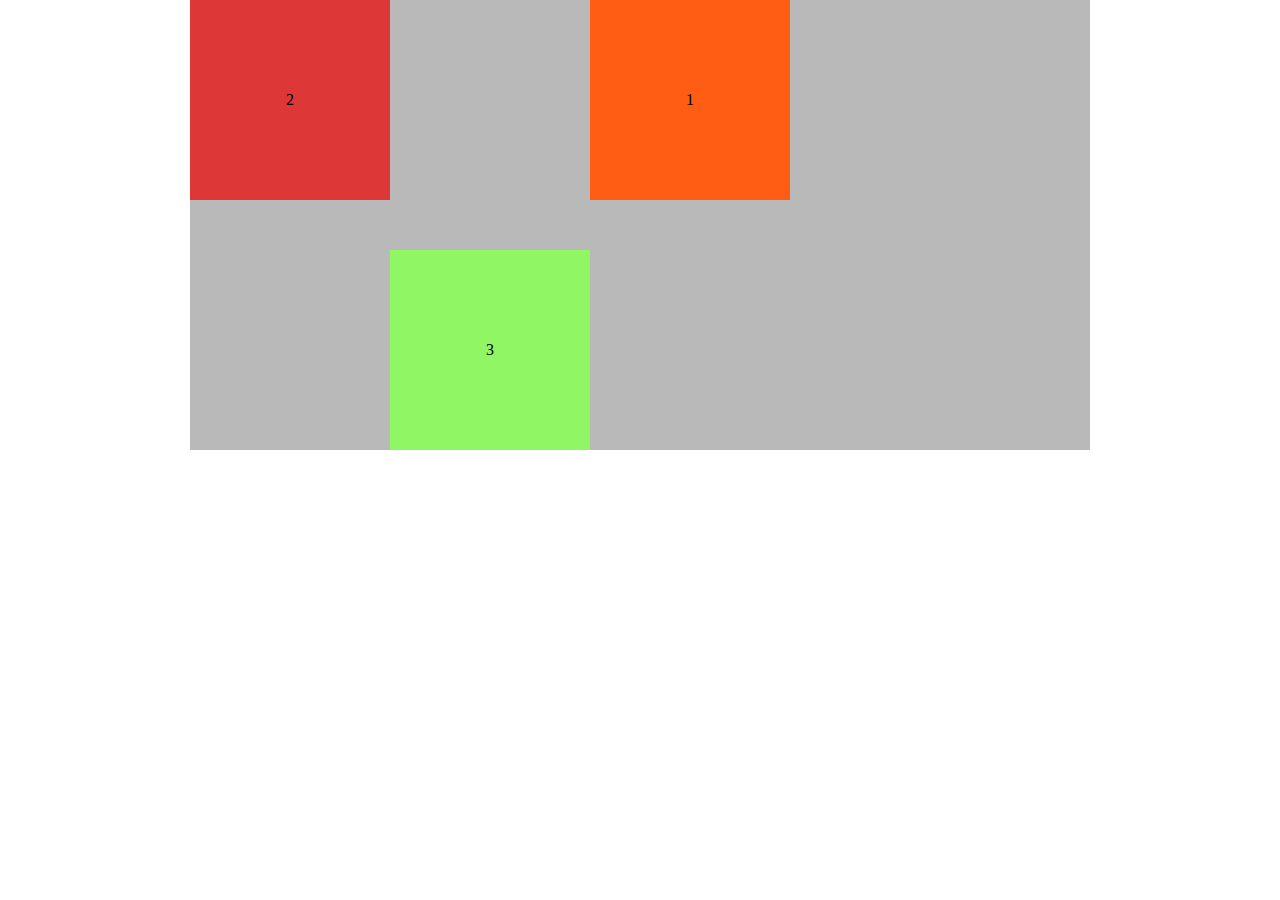
<file: ejercicio.html>
<!DOCTYPE html>
<html lang="es">
  <head>
    <meta charset="UTF-8" />
    <meta name="viewport" content="width=device-width, initial-scale=1.0" />
    <title>flex-box</title>
    <link rel="stylesheet" href="ejercicio.css" />
  </head>
  <body>
    <div class="contenedor">
      <div class="item">1</div>
      <div class="item">2</div>
      <div class="item">3</div>
      <!-- <div class="item">4</div>
      <div class="item">5</div>
      <div class="item">6</div>
      <div class="item">7</div>
      <div class="item">8</div> -->
    </div>
  </body>
</html>
</file>
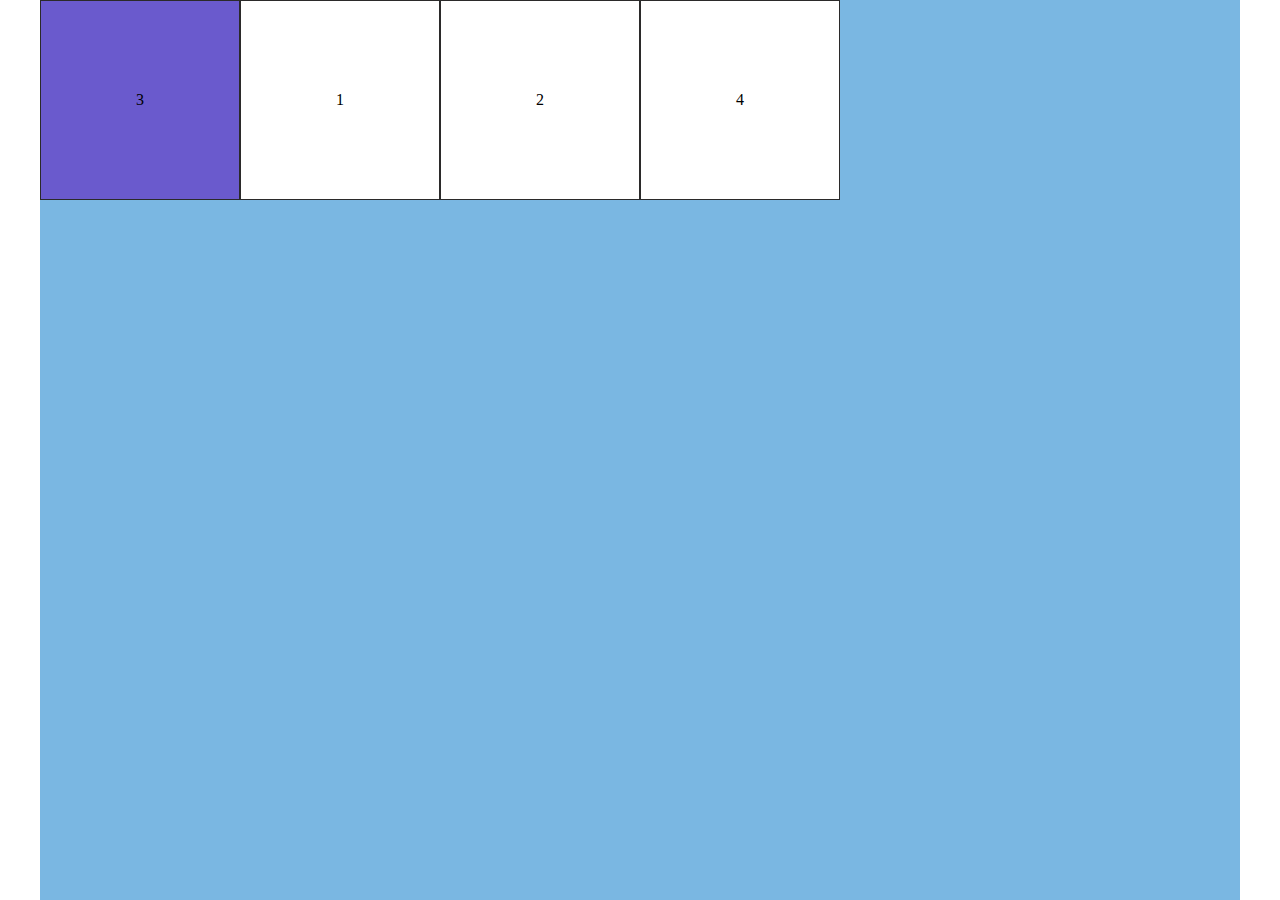
<file: flex.html>
<!DOCTYPE html>
<html lang="es">
  <head>
    <meta charset="UTF-8" />
    <meta name="viewport" content="width=device-width, initial-scale=1.0" />
    <title>Document</title>
    <link rel="stylesheet" href="flex.css" />
  </head>
  <body>
    <div class="cuadrado">
      <div class="mini">1</div>
      <div class="mini">2</div>
      <div class="mini">3</div>
      <div class="mini">4</div>
      <!-- <div class="mini">1</div>
      <div class="mini">2</div>
      <div class="mini">3</div>
      <div class="mini">4</div>
      <div class="mini">1</div>
      <div class="mini">2</div>
      <div class="mini">3</div>
      <div class="mini">4</div>
      <div class="mini">1</div>
      <div class="mini">2</div>
      <div class="mini">3</div>
      <div class="mini">4</div>
      <div class="mini">1</div>
      <div class="mini">2</div>
      <div class="mini">3</div>
      <div class="mini">4</div>
      <div class="mini">1</div>
      <div class="mini">2</div>
      <div class="mini">3</div>
      <div class="mini">4</div> -->
    </div>


</html>
</file>
<file: ejercicio.css>
* {
  margin: 0;
  padding: 0;
  box-sizing: border-box;
}
.contenedor {
  background-color: #b9b9b9;
  margin: 0 auto;
  width: 900px;
  height: 450px;
  display: flex;
  flex-wrap: wrap;
  /* gap: 20px; */
  /* flex-direction: column; */
}
.item {
  height: 200px;
  width: 200px;
  text-align: center;
  place-content: center;
  /* flex-grow: 1; */
}
.contenedor .item:nth-child(5) {
  background-color: slateblue;
  order: -1;
}
.contenedor .item:nth-child(1) {
  background-color: rgb(255, 93, 19);
  order: 1;
  /* flex-grow: 1; */
  /* flex-shrink: 1; */
  /* flex-basis: 800px; */
}
.contenedor .item:nth-child(6) {
  order: 2;
  background-color: #ea08fa;
}
.contenedor .item:nth-child(7) {
  order: 3;
  background-color: #ff82cb;
}
.contenedor .item:nth-child(8) {
  order: 4;
  background-color: #8cc7ff;
}

.contenedor .item:nth-child(2) {
  background-color: #de3737;
  /* flex-grow: 3; */
  /* flex-shrink: 1; */
  /* flex-basis: 800px; */
}
.contenedor .item:nth-child(3) {
  background-color: #90f664;
  /* flex-grow: 1; */
  /* flex-shrink: 2; */
  /* flex-basis: 400px; */
  align-self: flex-end;
}
.contenedor .item:nth-child(4) {
  background-color: #72faff;
}
</file>
<file: flex.css>
* {
  margin: 0;
  padding: 0;
  box-sizing: border-box;
}
.cuadrado {
  max-width: 1200px;
  height: 100vh;
  background-color: #7ab7e2;
  margin: 0 auto;
  display: flex;
  /* flex-direction: column; */
  flex-direction: row;
  /* flex-direction: column-reverse; */
  /* flex-direction: row-reverse; */
  /* flex-wrap: nowrap; */
  flex-wrap: wrap;
  /* flex-flow: column wrap; */
  justify-content: flex-start;
  /* justify-content: flex-end;
  justify-content: center;
  justify-content: space-between;
  justify-content: space-around;
  justify-content: space-evenly; */

  align-items: flex-start;
  /* align-items: flex-end;
  align-items: center;
  align-items: stretch; */

  align-content: flex-start;
  /* align-content: flex-end;
  align-content: center;
  align-content: space-between;
  align-content: space-around;
  align-content: space-evenly; */
}
.mini {
  background-color: white;
  height: 200px;
  width: 200px;
  text-align: center;
  border: solid 1px #2b2a2a;
  place-content: center;
}

.cuadrado .mini:nth-child(3) {
  background-color: slateblue;
  order: -1;
}

.contenedor {
  width: 1000px;
  height: 100px;
  background-color: black;
  display: flex;
  margin: 0 auto;
}
.item {
  width: 250px;
  height: 250px;
  background-color: gray;
}

@media (max-width: 800px) {
  .cuadrado {
    background-color: #c99d9d;
  }
  .cuadrado .mini:nth-child(3) {
    background-color: slateblue;
    order: 1;
  }
}
</file>
